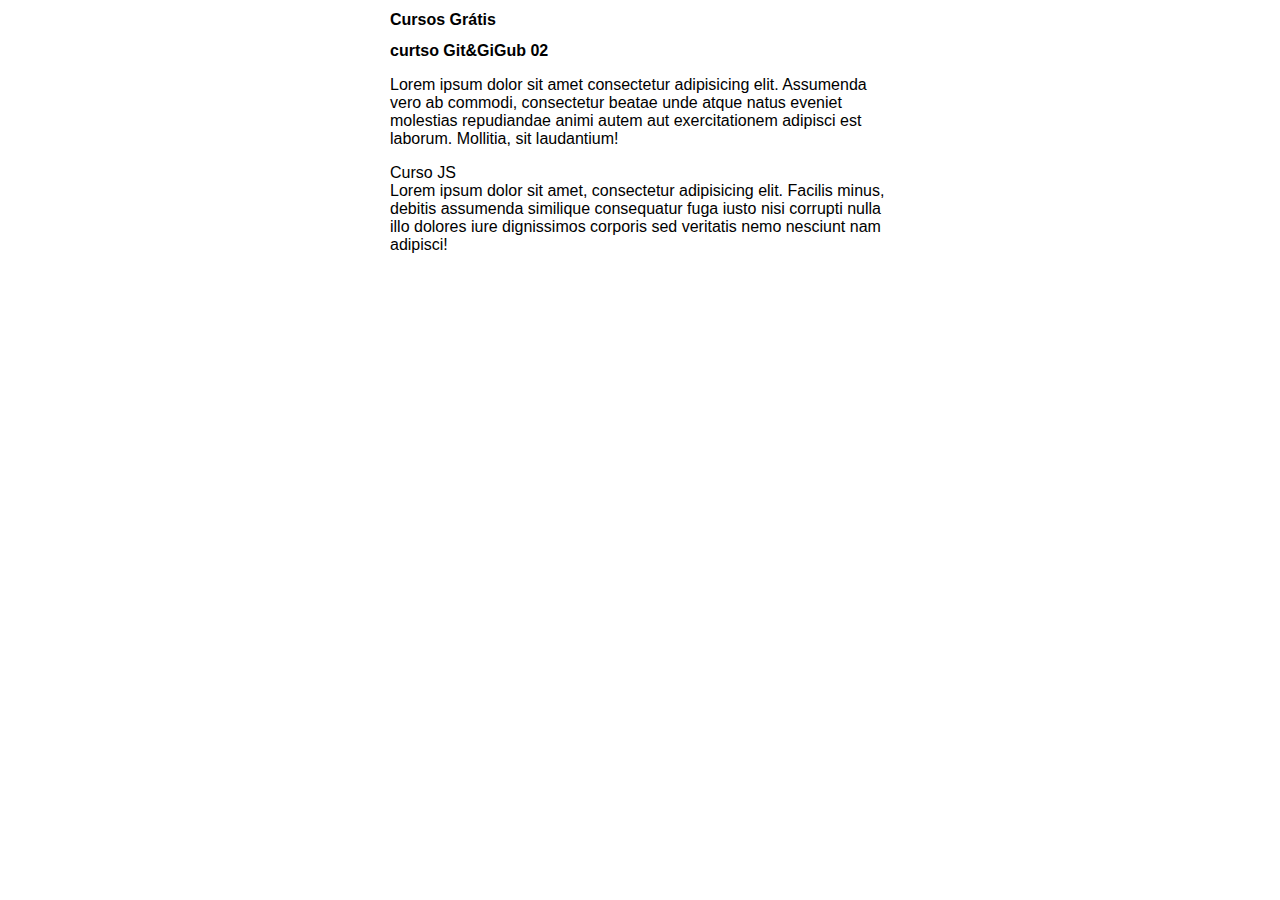
<file: index.HTML>
<!DOCTYPE html>
<html lang="br">
<head>
    <meta charset="UTF-8">
    <meta name="viewport" content="width=device-width, initial-scale=1.0">
    <title>Aula derach</title>
    <link rel="stylesheet" href="estilos/style.css">
</head>
<body>
    <main>
        <header>
            <h1>Cursos Grátis</h1>
        </header>
    <article>
        <h2>curtso Git&GiGub 02</h2>
        <p>Lorem ipsum dolor sit amet consectetur adipisicing elit. Assumenda vero ab commodi, consectetur beatae unde atque natus eveniet molestias repudiandae animi autem aut exercitationem adipisci est laborum. Mollitia, sit laudantium!</p>
    </article>
    <article>Curso JS</article>
    <article>Lorem ipsum dolor sit amet, consectetur adipisicing elit. Facilis minus, debitis assumenda similique consequatur fuga iusto nisi corrupti nulla illo dolores iure dignissimos corporis sed veritatis nemo nesciunt nam adipisci!</article>
    </main>
</body>
</html>
</file>
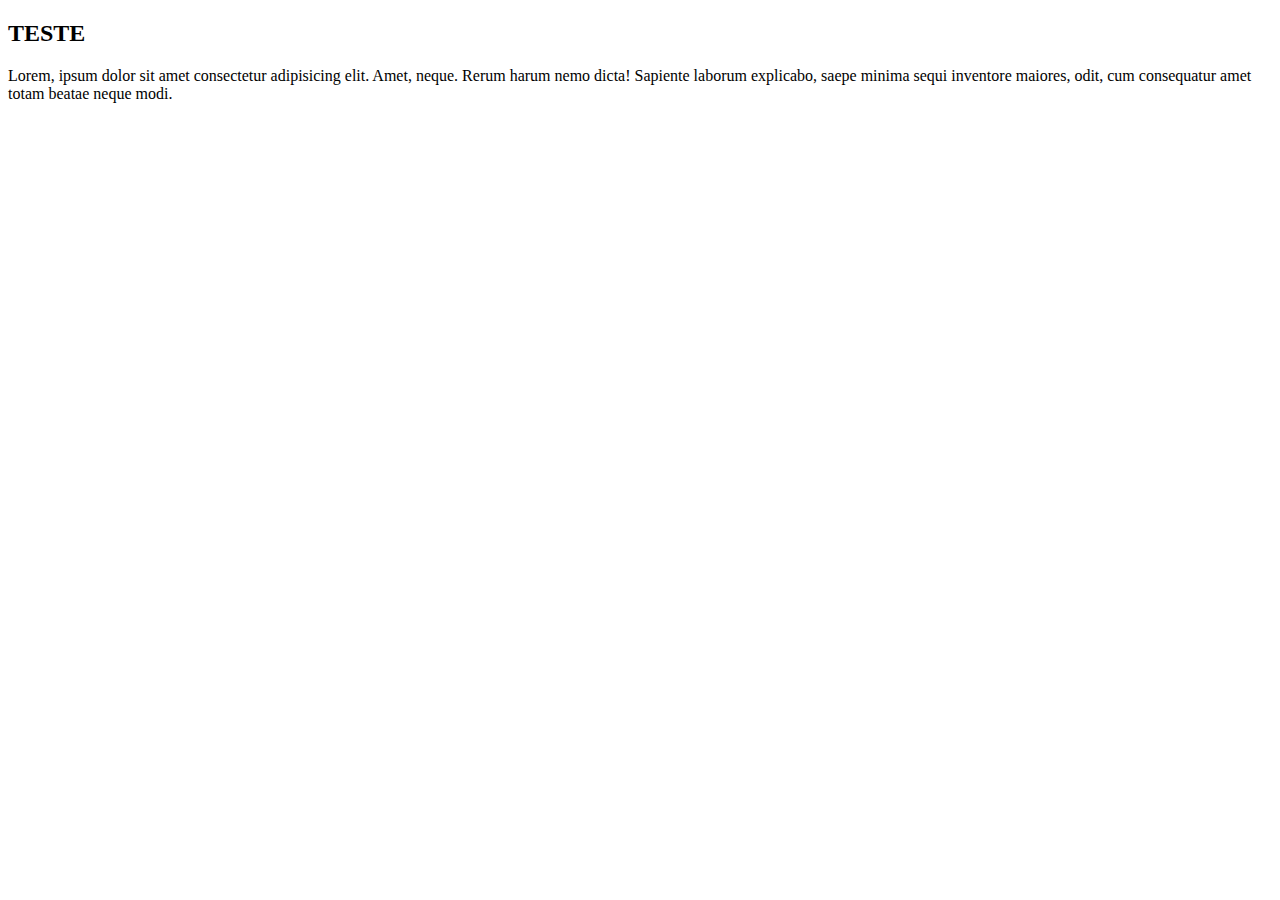
<file: estilos/brincadeira.HTML>
<!DOCTYPE html>
<html lang="en">
<head>
    <meta charset="UTF-8">
    <meta name="viewport" content="width=device-width, initial-scale=1.0">
    <title>Document</title>
</head>
<body>
    <h2>TESTE</h2>
    <P>Lorem, ipsum dolor sit amet consectetur adipisicing elit. Amet, neque. Rerum harum nemo dicta! Sapiente laborum explicabo, saepe minima sequi inventore maiores, odit, cum consequatur amet totam beatae neque modi.</P>
</body>
</html>
</file>
<file: estilos/style.css>
*{
    font-family: Arial, Helvetica, sans-serif;
    font-size: 16px;
}

body{
    background-color: rgb(red, green, blue);
}

main{
    background-color: white ;
    width: 500px;
    margin: auto;
    padding: 0;
    box-shadow:3px 3px 5px rgb(red, green, blue)  ;
}
</file>
